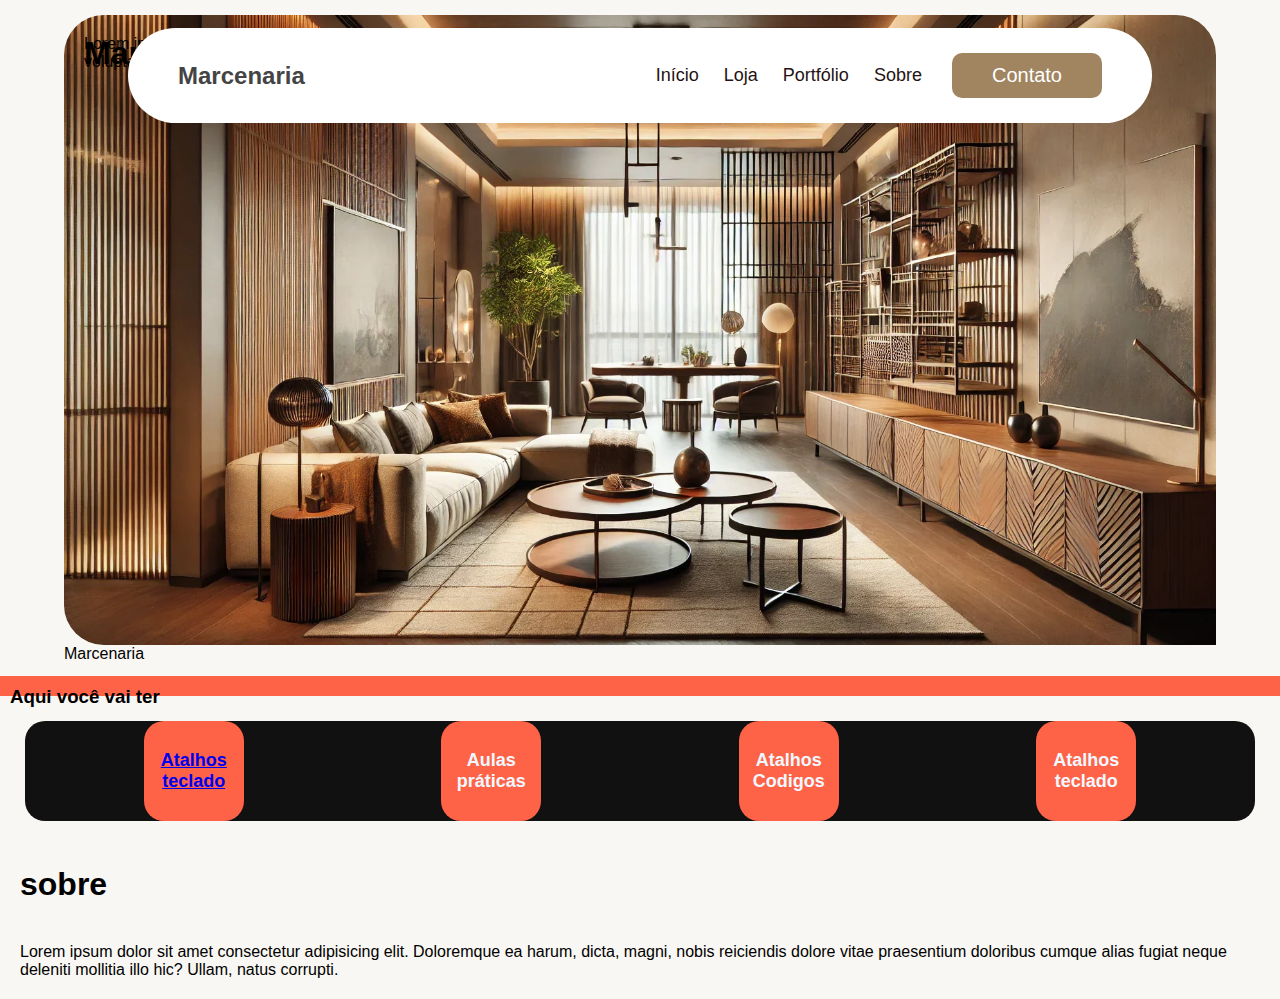
<file: index.html>
<!DOCTYPE html>
<html lang="en">
<head>
    <meta charset="UTF-8">
    <meta name="viewport" content="width=device-width, initial-scale=1.0">
    <title>Marcenaria Modelo</title>
    <link rel="stylesheet" href="./CSS/styles.css">
    <link href='https://fonts.googleapis.com/css?family=Poppins' rel='stylesheet'> 
</head>
<body>
    <header>
        <section class="header">
        <nav>
            <div class="logo">Marcenaria</div>
            <div class="menu-toggle" id="mobile-menu">
                <span class="bar"></span>
                <span class="bar"></span>
                <span class="bar"></span>
            </div>
            <ul class="nav-list">
                <li><a href="index.html">Início</a></li>
                <li><a href="catalogo.html">Loja</a></li>
                <li><a href="#">Portfólio</a></li>
                <li><a href="sobre.html">Sobre</a></li>
                <a href="#"><button class="buttoncont">Contato</button></a>
            </ul>
            
            
        </nav>
        </section>
    </header>

    <div class="container">
        <div class="card_wrapper">
            <div class="card">
                <div class="card-img">
                    <h1 class="cart-titulo"> Marcenaria </h1>
                    <p class="card-text"> Lorem ipsum, dolor sit amet consectetur adipisicing elit. Consequatur praesentium veritatis, aliquam ipsa aperiam natus corporis maxime cupiditate voluptatum sed magni, mollitia perferendis optio reprehenderit atque, consequuntur enim dolorum eum. </p>
                </div>
                <div class="button top-center"> <span class="text2"> Marcenaria </span></div>

            </div>
        </div>

    </div>

    <div class="model"></div>

    <section class="itens">
        <h3 class="title-itens">Aqui você vai ter</h2>
        <div class="containa">
                <div class="caixa"><a href="ProdutoX.html">Atalhos <br> teclado</a></div>
                <div class="caixa">Aulas<br>práticas</div>
                <div class="caixa">Atalhos Codigos</div>
                <div class="caixa">Atalhos <br> teclado</div>
        </div>
    </section>

    <Section>
        <div>
            <h1>sobre </h1>
            <p>Lorem ipsum dolor sit amet consectetur adipisicing elit. Doloremque ea harum, dicta, magni, nobis reiciendis dolore vitae praesentium doloribus cumque alias fugiat neque deleniti mollitia illo hic? Ullam, natus corrupti.</p>
        </div>
    </Section>


    <script src="/JS/script.js"></script>
</body>
</html>
</file>
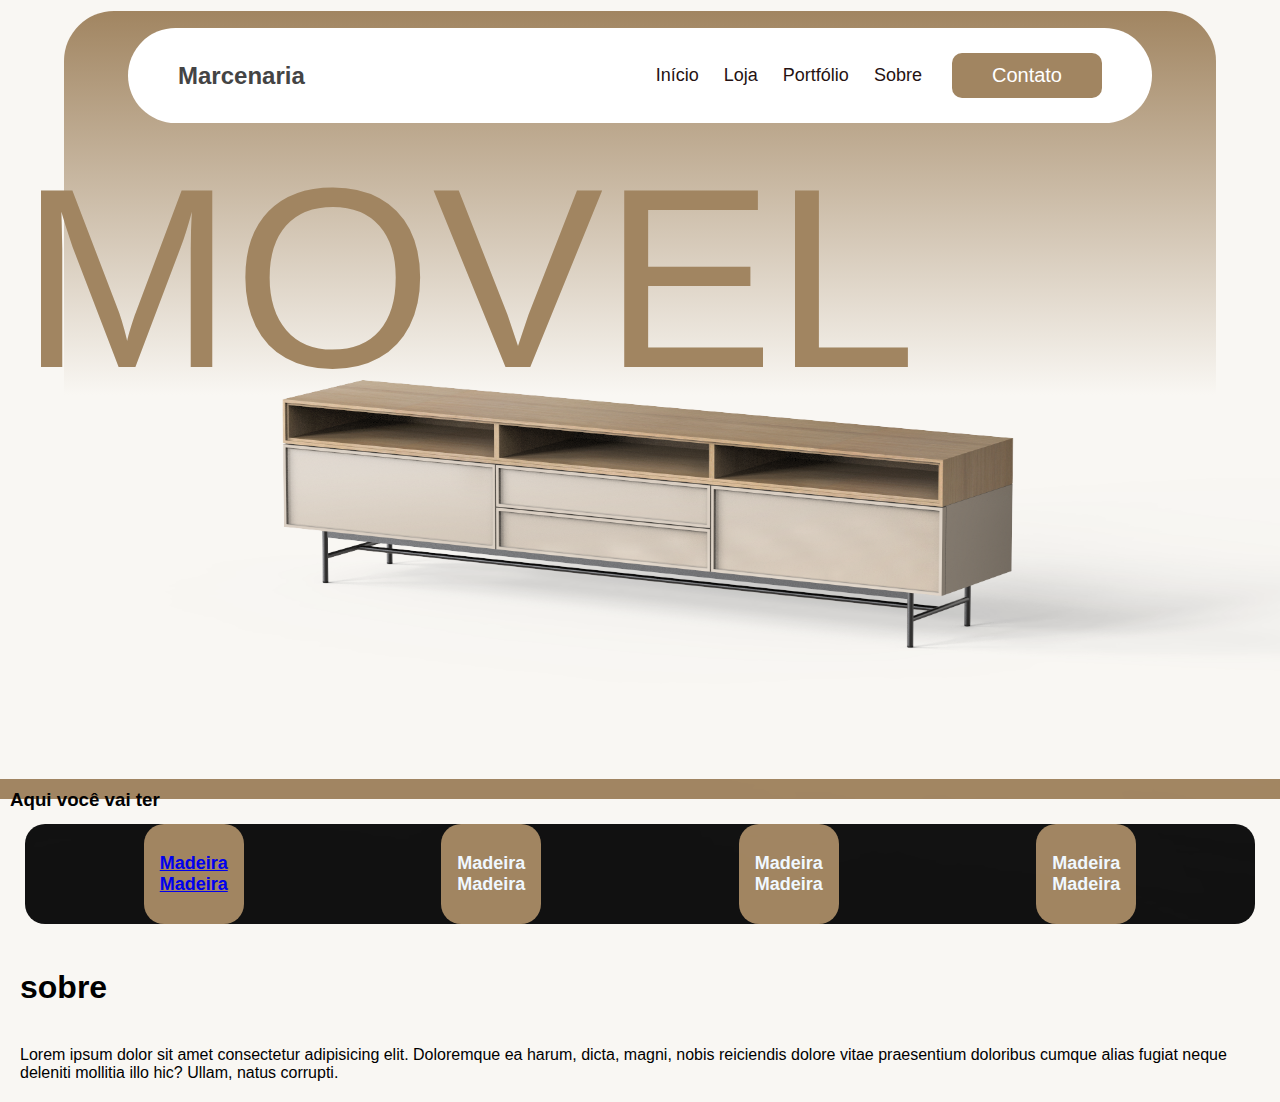
<file: catalogo.html>
<!DOCTYPE html>
<html lang="en">
<head>
    <meta charset="UTF-8">
    <meta name="viewport" content="width=device-width, initial-scale=1.0">
    <title>Marcenaria Modelo</title>
    <link rel="stylesheet" href="./CSS/catalogo.css">
    <link href='https://fonts.googleapis.com/css?family=Poppins' rel='stylesheet'> 
</head>
<body>
    <header>
        <section class="header">
        <nav>
            <div class="logo">Marcenaria</div>
            <div class="menu-toggle" id="mobile-menu">
                <span class="bar"></span>
                <span class="bar"></span>
                <span class="bar"></span>
            </div>
            <ul class="nav-list">
                <li><a href="index.html">Início</a></li>
                <li><a href="catalogo.html">Loja</a></li>
                <li><a href="#">Portfólio</a></li>
                <li><a href="sobre.html">Sobre</a></li>
                <a href="#"><button class="buttoncont">Contato</button></a>
            </ul>
            
            
        </nav>
        </section>
    </header>

    <section>
        <div>
            <p class="txtmovel"> MOVEL</p>
            <img class="img-armariotv" src="/assets/armariotv.png" alt="armariotv">
            <div class="banner1">
                <div class="banner2"></div>
            </div>
        </div>
    </section>

    <div class="model"></div>

    <section class="itens">
        <h3 class="title-itens">Aqui você vai ter</h2>
        <div class="containa">
                <div class="caixa"><a href="/ProdutoX.html">Madeira <br> Madeira</a></div>
                <div class="caixa">Madeira<br>Madeira</div>
                <div class="caixa">Madeira Madeira</div>
                <div class="caixa">Madeira Madeira</div>
        </div>
    </section>

    <Section>
        <div>
            <h1>sobre </h1>
            <p>Lorem ipsum dolor sit amet consectetur adipisicing elit. Doloremque ea harum, dicta, magni, nobis reiciendis dolore vitae praesentium doloribus cumque alias fugiat neque deleniti mollitia illo hic? Ullam, natus corrupti.</p>
        </div>
    </Section>


    <script src="/JS/catalogo.js"></script>
</body>
</html>
</file>
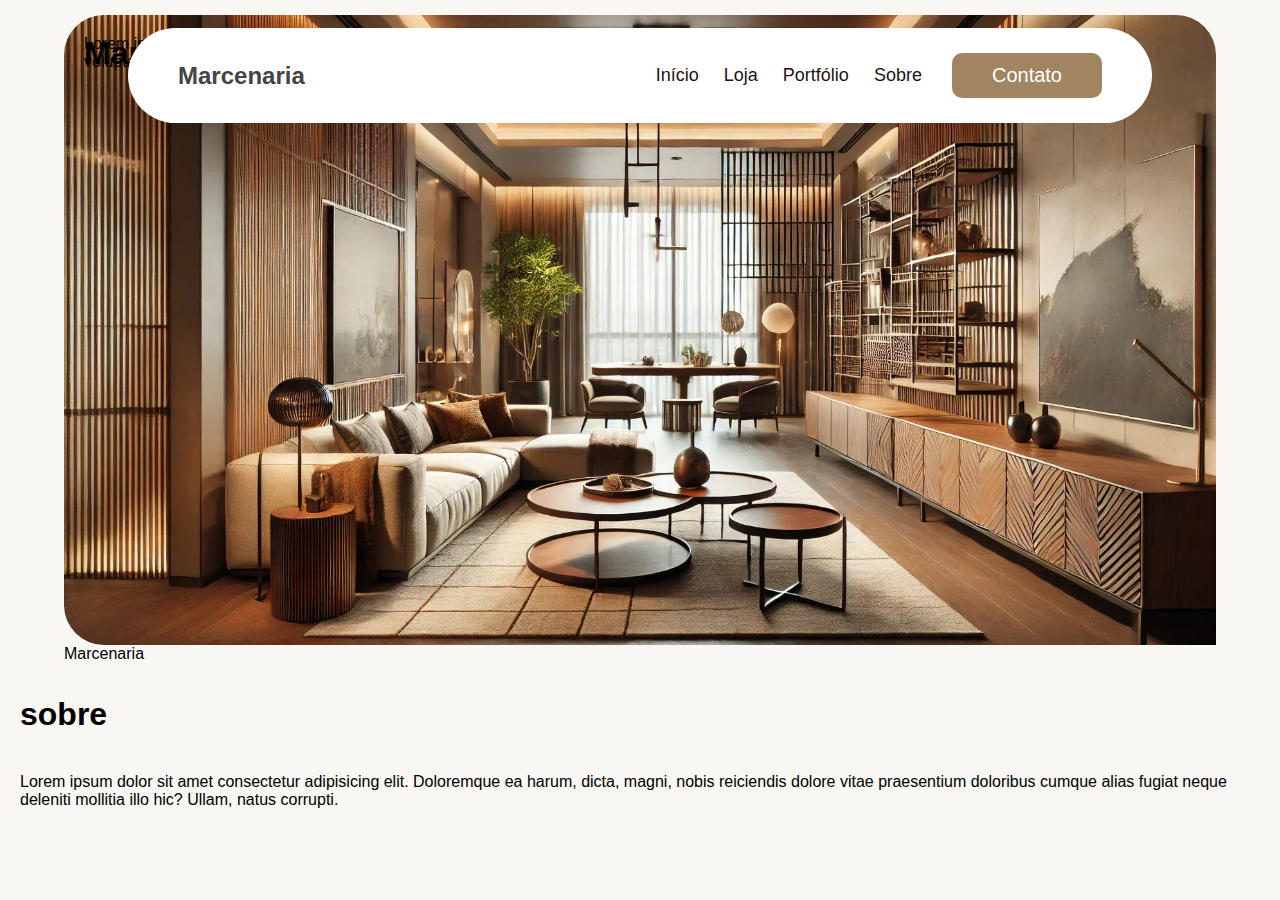
<file: sobre.html>
<!DOCTYPE html>
<html lang="en">
<head>
    <meta charset="UTF-8">
    <meta name="viewport" content="width=device-width, initial-scale=1.0">
    <title>Marcenaria Modelo</title>
    <link rel="stylesheet" href="./CSS/sobre.css">
    <link href='https://fonts.googleapis.com/css?family=Poppins' rel='stylesheet'> 
</head>
<body>
    <header>
        <section class="header">
        <nav>
            <div class="logo">Marcenaria</div>
            <div class="menu-toggle" id="mobile-menu">
                <span class="bar"></span>
                <span class="bar"></span>
                <span class="bar"></span>
            </div>
            <ul class="nav-list">
                <li><a href="index.html">Início</a></li>
                <li><a href="catalogo.html">Loja</a></li>
                <li><a href="#">Portfólio</a></li>
                <li><a href="sobre.html">Sobre</a></li>
                <a href="#"><button class="buttoncont">Contato</button></a>
            </ul>
            
            
        </nav>
        </section>
    </header>

    <div class="container">
        <div class="card_wrapper">
            <div class="card">
                <div class="card-img">
                    <h1 class="cart-titulo"> Marcenaria </h1>
                    <p class="card-text"> Lorem ipsum, dolor sit amet consectetur adipisicing elit. Consequatur praesentium veritatis, aliquam ipsa aperiam natus corporis maxime cupiditate voluptatum sed magni, mollitia perferendis optio reprehenderit atque, consequuntur enim dolorum eum. </p>
                </div>
                <div class="button top-center"> <span class="text2"> Marcenaria </span></div>

            </div>
        </div>

    </div>

    <Section>
        <div>
            <h1>sobre </h1>
            <p>Lorem ipsum dolor sit amet consectetur adipisicing elit. Doloremque ea harum, dicta, magni, nobis reiciendis dolore vitae praesentium doloribus cumque alias fugiat neque deleniti mollitia illo hic? Ullam, natus corrupti.</p>
        </div>
    </Section>


    <script src="/JS/sobre.js"></script>
</body>
</html>
</file>
<file: CSS/styles.css>
*{
    margin: 0;
    padding: 0;
    box-sizing: border-box;
}

body{
    font-family: Arial, Helvetica, sans-serif;
    
    background-color: #F9F7F3;
}

header{
    display: flex;
    justify-content: center;
    align-items: center;
    height: 1px;
}

.header{
    width: 80%;
    margin: 0 auto;
    background-color: #FFFFFF;
    position: fixed;
    color: white;
    padding: 25px 50px;
    margin-top: 150px;
    border-radius: 50px;
    z-index: 1000;
}

nav{
    display: flex;
    justify-content: space-between;
    align-items: center;
}

h1{
    padding: 20px;
}

p{
    padding: 20px;
}

.logo{
    color: #444;
    font-size: 24px;
    font-weight: bold;
}

.nav-list {
    list-style: none;
    display: flex;
    align-items: center;
}

.nav-list li {
    margin-left: 25px;
}

.nav-list a {
    color: rgb(37, 18, 18);
    text-decoration: none;
    font-size: 18px ;
}

.nav-list a:hover{
    text-decoration: underline;
    color: #A18561;
}

.buttoncont {
    background-color: #A18561;
    color: #FFFFFF;
    font-size: 20px;
    padding: 11px 40px;
    margin-left: 30px;
    border: none;
    border-radius: 10px;
    cursor: pointer;
}

.buttoncont:hover{
    background-color: #665033;
}

.menu-toggle {
    display: none;
    flex-direction: column;
    cursor: pointer;
}

.menu-toggle .bar {
    width: 25px;
    height: 3px;
    background-color: #A18561;
    margin: 4px 0;
}

@media (max-width: 768px) {

    
    .nav-list {
        display: none;
        margin-top: 25px;
        flex-direction: column;
        width: 100%;
        background-color: #444;
        position: absolute;
        top: 60px;
        left: 0;
        border-radius: 50px;
        transform: translateY(-100%); /* Começa escondido (fora da tela) */
        transition: transform 0.3s ease-in-out; /* Animação suave */
    }

    .nav-list.active {
        display: flex;
        transform: translateY(0); /* Mostra o menu (desliza para baixo) */
    }
    
    .nav-list a {
        color: rgb(255, 255, 255);
        text-decoration: none;
        font-size: 18px ;
    }
    .nav-list a:hover{
        text-decoration: underline;
        color: #A18561;
    }
    
    
    .nav-list li {
        margin: 10px 0;
        text-align: center;
    }

    .menu-toggle {
        display: flex;
        
    }
    
    .buttoncont {
        margin-left: 0px;
        margin: 30px;
    }
}

/* BANNER */

.container{
    display: flex;
    justify-content: center;
    align-items: center;
    flex-direction: column;
    height: 75vh;
}

.card_wrapper{
    position: relative;
}

.card{
    position: relative;
}
.card-img{
    width: 90vw;
    height: 70vh;
    background-image: url("/assets/banner1.jpg");
    background-position: 55%;
    background-repeat: no-repeat;
    background-size: cover;
    background-attachment: scroll;
    border-top-left-radius: 2.5rem;
    border-top-right-radius: 2.5rem;
    border-bottom-left-radius: 2.5rem;
    position: relative;   
}

.cart-titulo {
    position: absolute;
    
}

/*SESSÂO 2*/
.title-itens{
    background-color: tomato;
    padding: 10px;
    height: 20px;
}
.containa{
    background-color: #111;
    color: aliceblue;
    display: flex;
    justify-content: space-around;
    align-items: center;
    height: 100px;
    margin: 25px;
    padding: 20px;
    border-radius: 20px;
}
.caixa{
    background-color: tomato;
    width: 100px;
    height: 100px;
    border-radius: 20px;
    display: flex; /* Centraliza */
    align-items: center; /* direciona */
    justify-content: center; /* direciona */
    font-size: 18px;
    font-weight: bold;
    transition: 0.3s ease;
    text-align: center;
}

.caixa:hover{
    transform: scale(1.2);
}
</file>
<file: CSS/catalogo.css>
*{
    margin: 0;
    padding: 0;
    box-sizing: border-box;
}

body{
    font-family: Arial, Helvetica, sans-serif;
    
    background-color: #F9F7F3;
}

header{
    display: flex;
    justify-content: center;
    align-items: center;
    height: 1px;
}

.header{
    width: 80%;
    margin: 0 auto;
    background-color: #FFFFFF;
    position: fixed;
    color: white;
    padding: 25px 50px;
    margin-top: 150px;
    border-radius: 50px;
    z-index: 1000;
}

nav{
    display: flex;
    justify-content: space-between;
    align-items: center;
}

h1{
    padding: 20px;
}

p{
    padding: 20px;
}

.logo{
    color: #444;
    font-size: 24px;
    font-weight: bold;
}

.nav-list {
    list-style: none;
    display: flex;
    align-items: center;
}

.nav-list li {
    margin-left: 25px;
}

.nav-list a {
    color: rgb(37, 18, 18);
    text-decoration: none;
    font-size: 18px ;
}

.nav-list a:hover{
    text-decoration: underline;
    color: #A18561;
}

.buttoncont {
    background-color: #A18561;
    color: #FFFFFF;
    font-size: 20px;
    padding: 11px 40px;
    margin-left: 30px;
    border: none;
    border-radius: 10px;
    cursor: pointer;
}

.buttoncont:hover{
    background-color: #665033;
}

.menu-toggle {
    display: none;
    flex-direction: column;
    cursor: pointer;
}

.menu-toggle .bar {
    width: 25px;
    height: 3px;
    background-color: #A18561;
    margin: 4px 0;
}

@media (max-width: 768px) {

    
    .nav-list {
        display: none;
        margin-top: 25px;
        flex-direction: column;
        width: 100%;
        background-color: #444;
        position: absolute;
        top: 60px;
        left: 0;
        border-radius: 50px;
        transform: translateY(-100%); /* Começa escondido (fora da tela) */
        transition: transform 0.3s ease-in-out; /* Animação suave */
    }

    .nav-list.active {
        display: flex;
        transform: translateY(0); /* Mostra o menu (desliza para baixo) */
    }
    
    .nav-list a {
        color: rgb(255, 255, 255);
        text-decoration: none;
        font-size: 18px ;
    }
    .nav-list a:hover{
        text-decoration: underline;
        color: #A18561;
    }
    
    
    .nav-list li {
        margin: 10px 0;
        text-align: center;
    }

    .menu-toggle {
        display: flex;
        
    }
    
    .buttoncont {
        margin-left: 0px;
        margin: 30px;
    }
}

/* BANNER */
.banner1{
    background: linear-gradient(0deg, #F9F7F3, #F9F7F3, #A18561);
    width: 90%;
    height: 60vw;
    border-radius: 50px;
    margin: auto;
    margin-top: 10px;
    text-align: center;
}

.txtmovel{
    color: #A18561;
    font-size: 20vw;
    font-family: Helvetica;
    position: absolute;
    margin-top: 100px;
    text-align: center;
    
}

.img-armariotv{
    position: absolute;
    width: 100%;
    margin-top: 4vw;
    
}


/*SESSÂO 2*/
.title-itens{
    background-color: #A18561;
    padding: 10px;
    height: 20px;
}
.containa{
    background-color: #111;
    color: aliceblue;
    display: flex;
    justify-content: space-around;
    align-items: center;
    height: 100px;
    margin: 25px;
    padding: 20px;
    border-radius: 20px;
}
.caixa{
    background-color: #A18561;
    width: 100px;
    height: 100px;
    border-radius: 20px;
    display: flex; /* Centraliza */
    align-items: center; /* direciona */
    justify-content: center; /* direciona */
    font-size: 18px;
    font-weight: bold;
    transition: 0.3s ease;
    text-align: center;
}

.caixa:hover{
    transform: scale(1.2);
}
</file>
<file: CSS/sobre.css>
*{
    margin: 0;
    padding: 0;
    box-sizing: border-box;
}

body{
    font-family: Arial, Helvetica, sans-serif;
    
    background-color: #F9F7F3;
}

header{
    display: flex;
    justify-content: center;
    align-items: center;
    height: 1px;
}

.header{
    width: 80%;
    margin: 0 auto;
    background-color: #FFFFFF;
    position: fixed;
    color: white;
    padding: 25px 50px;
    margin-top: 150px;
    border-radius: 50px;
    z-index: 1000;
}

nav{
    display: flex;
    justify-content: space-between;
    align-items: center;
}

h1{
    padding: 20px;
}

p{
    padding: 20px;
}

.logo{
    color: #444;
    font-size: 24px;
    font-weight: bold;
}

.nav-list {
    list-style: none;
    display: flex;
    align-items: center;
}

.nav-list li {
    margin-left: 25px;
}

.nav-list a {
    color: rgb(37, 18, 18);
    text-decoration: none;
    font-size: 18px ;
}

.nav-list a:hover{
    text-decoration: underline;
    color: #A18561;
}

.buttoncont {
    background-color: #A18561;
    color: #FFFFFF;
    font-size: 20px;
    padding: 11px 40px;
    margin-left: 30px;
    border: none;
    border-radius: 10px;
    cursor: pointer;
}

.buttoncont:hover{
    background-color: #665033;
}

.menu-toggle {
    display: none;
    flex-direction: column;
    cursor: pointer;
}

.menu-toggle .bar {
    width: 25px;
    height: 3px;
    background-color: #A18561;
    margin: 4px 0;
}

@media (max-width: 768px) {

    
    .nav-list {
        display: none;
        margin-top: 25px;
        flex-direction: column;
        width: 100%;
        background-color: #444;
        position: absolute;
        top: 60px;
        left: 0;
        border-radius: 50px;
        transform: translateY(-100%); /* Começa escondido (fora da tela) */
        transition: transform 0.3s ease-in-out; /* Animação suave */
    }

    .nav-list.active {
        display: flex;
        transform: translateY(0); /* Mostra o menu (desliza para baixo) */
    }
    
    .nav-list a {
        color: rgb(255, 255, 255);
        text-decoration: none;
        font-size: 18px ;
    }
    .nav-list a:hover{
        text-decoration: underline;
        color: #A18561;
    }
    
    
    .nav-list li {
        margin: 10px 0;
        text-align: center;
    }

    .menu-toggle {
        display: flex;
        
    }
    
    .buttoncont {
        margin-left: 0px;
        margin: 30px;
    }
}

/* BANNER */

.container{
    display: flex;
    justify-content: center;
    align-items: center;
    flex-direction: column;
    height: 75vh;
}

.card_wrapper{
    position: relative;
}

.card{
    position: relative;
}
.card-img{
    width: 90vw;
    height: 70vh;
    background-image: url("/assets/banner1.jpg");
    background-position: 55%;
    background-repeat: no-repeat;
    background-size: cover;
    background-attachment: scroll;
    border-top-left-radius: 2.5rem;
    border-top-right-radius: 2.5rem;
    border-bottom-left-radius: 2.5rem;
    position: relative;   
}

.cart-titulo {
    position: absolute;
    
}
</file>
